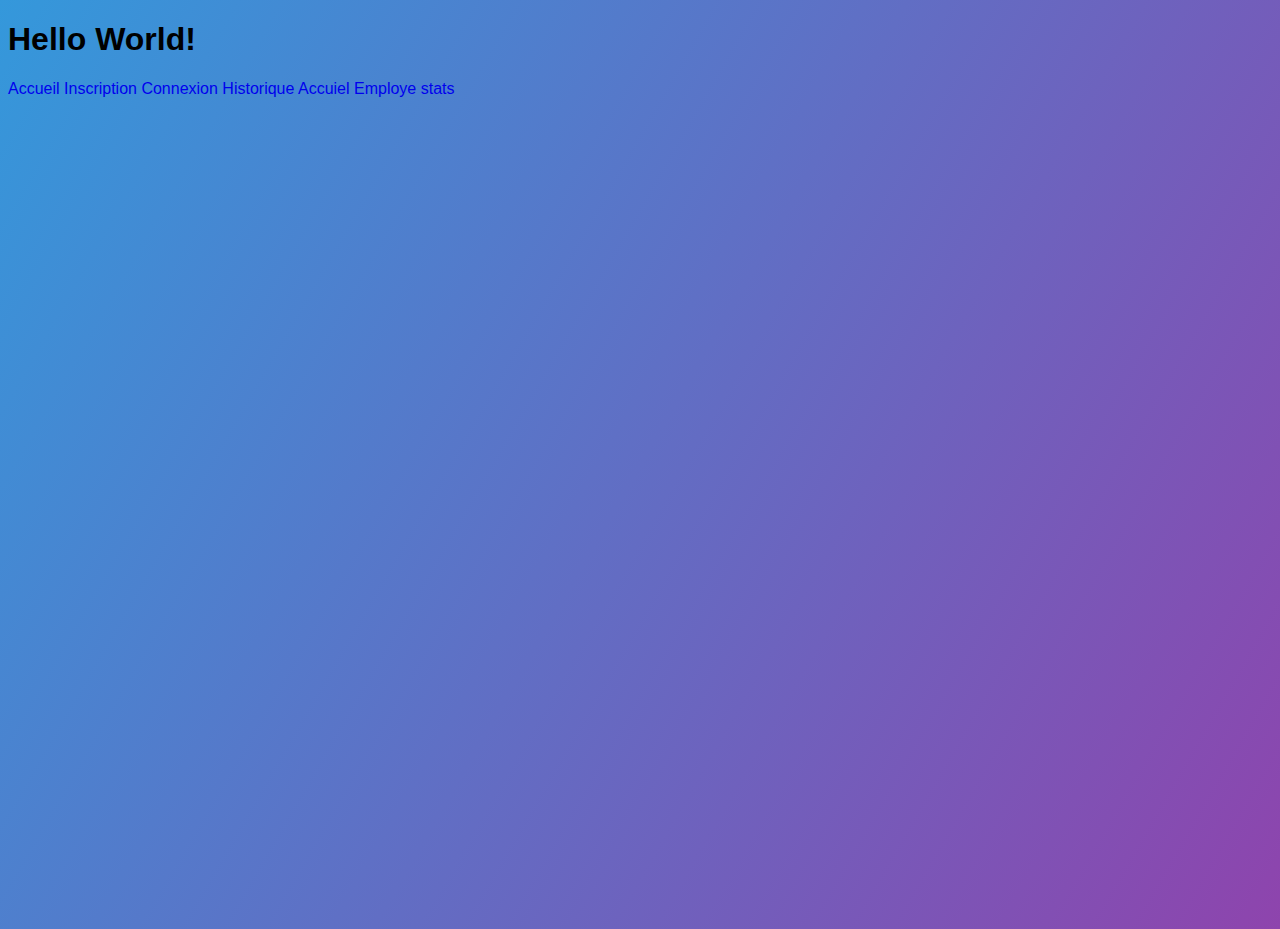
<file: webapp/index.html>
<!DOCTYPE html>
<html>
    <head>
        <title>Start Page</title>
        <meta http-equiv="Content-Type" content="text/html; charset=UTF-8">
        <link rel="stylesheet" href="stylesheet.css" />
    </head>
    <body>
        <h1>Hello World!</h1>
        <a href="./home.html">Accueil</a>
        <a href="./inscription.html">Inscription</a>
        <a href="./connexion.html">Connexion</a>
        <a href="./historic.html">Historique</a>
        <a href="./employe_home.html">Accuiel Employe</a>
        <a href="./stats.html">stats</a>
    </body>
</html>
</file>
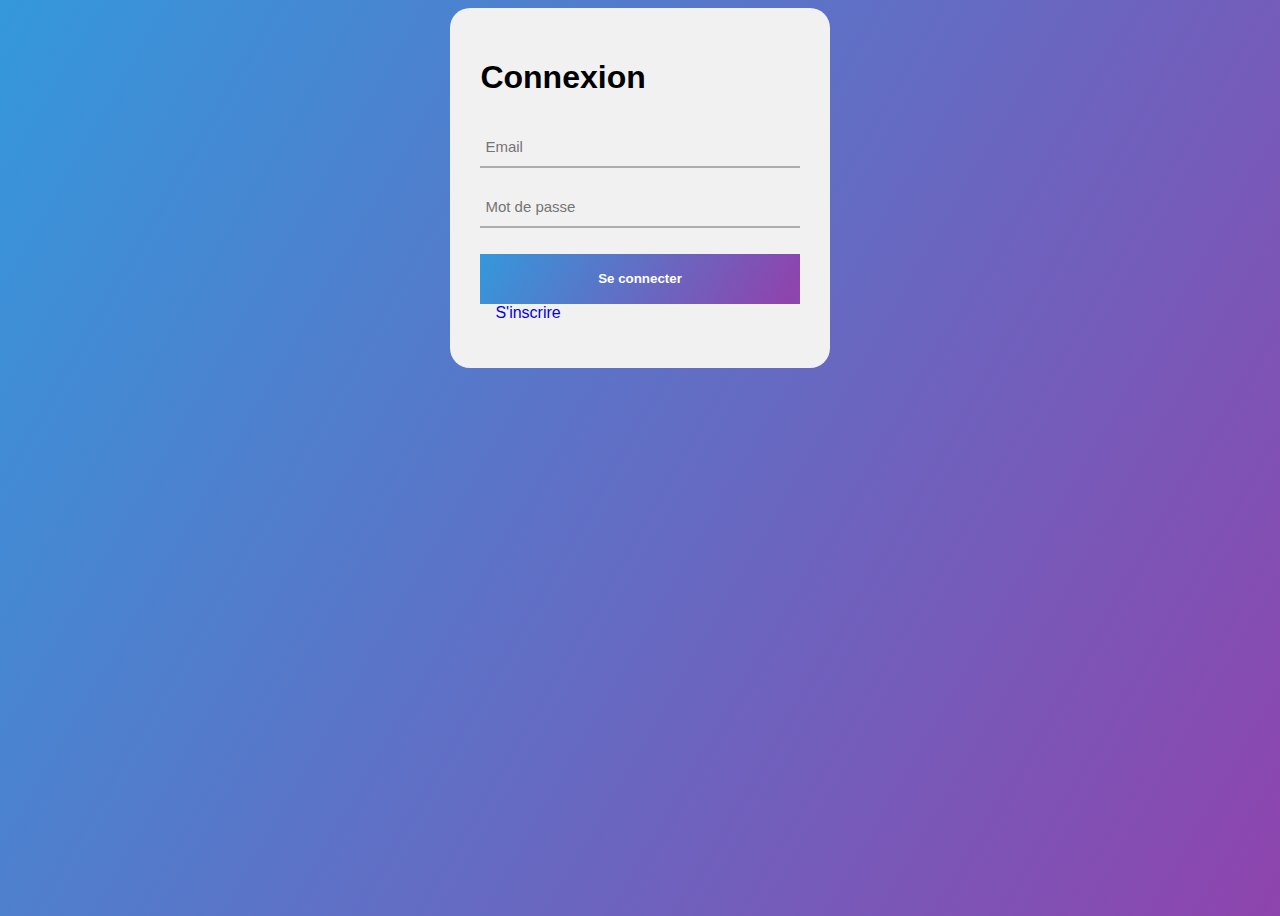
<file: webapp/connexion.html>
<!DOCTYPE html>
<!--
To change this license header, choose License Headers in Project Properties.
To change this template file, choose Tools | Templates
and open the template in the editor.
-->
<html>
    <head>
        <title>Connexion</title>
        <meta charset="UTF-8">
        <meta name="viewport" content="width=device-width, initial-scale=1.0">
        <script src="https://code.jquery.com/jquery-3.4.1.min.js"></script>
        <link rel="stylesheet" href="stylesheet.css" />

        <script type="text/javascript">
            function connect() {
                var mail = $("#mail").val();
                var password = $("#password").val();
                if (mail.trim() === "") {
                    alert("Veuillez entrer votre email.");
                    return;
                }
                if (password === "") {
                    alert("Veuiller entrer votre mot de passe.");
                    return;
                }
                $.ajax({
                    url: './Servlet',
                    method: 'POST',
                    data: {
                        todo: 'authentificate',
                        mail: $("#mail").val(),
                        password: $("#password").val()
                    },
                    dataType: 'json'
                })
                        .done(function (response) { // Fonction appelée en cas d'appel AJAX réussi
                            if (response.type === "client") {
                                document.location.href = "./client_home.html";
                            } else if (response.type === "employe") {
                                document.location.href = "./employe_home.html";
                            } else {
                                alert("Email et/ou mot de passe érroné(s)");
                            }
                        })
                        .fail(function (error) { // Fonction appelée en cas d'erreur lors de l'appel AJAX
                            alert("Email et/ou mot de passe érroné(s)");
                        })
                        .always(function () { // Fonction toujours appelée

                        });
            }

            $('document').ready(function () {
                $('#connect-button').click(connect);
            })
        </script>
    </head>
    <body>
        <section class="white-container" style="width: 30%; height: 80%">
            <h1>Connexion</h1>
            <input type="text" id="mail" placeholder="Email"/>
            <input type="password" id="password" placeholder="Mot de passe"/>
            <p>
            <button id="connect-button">Se connecter</button>
            <a href="./inscription.html" class="padding-medium">S'inscrire</a>
        </section>
        <p style="color:transparent">sandra.chevalier@gmail.com</p>
    </body>
</html>
</file>
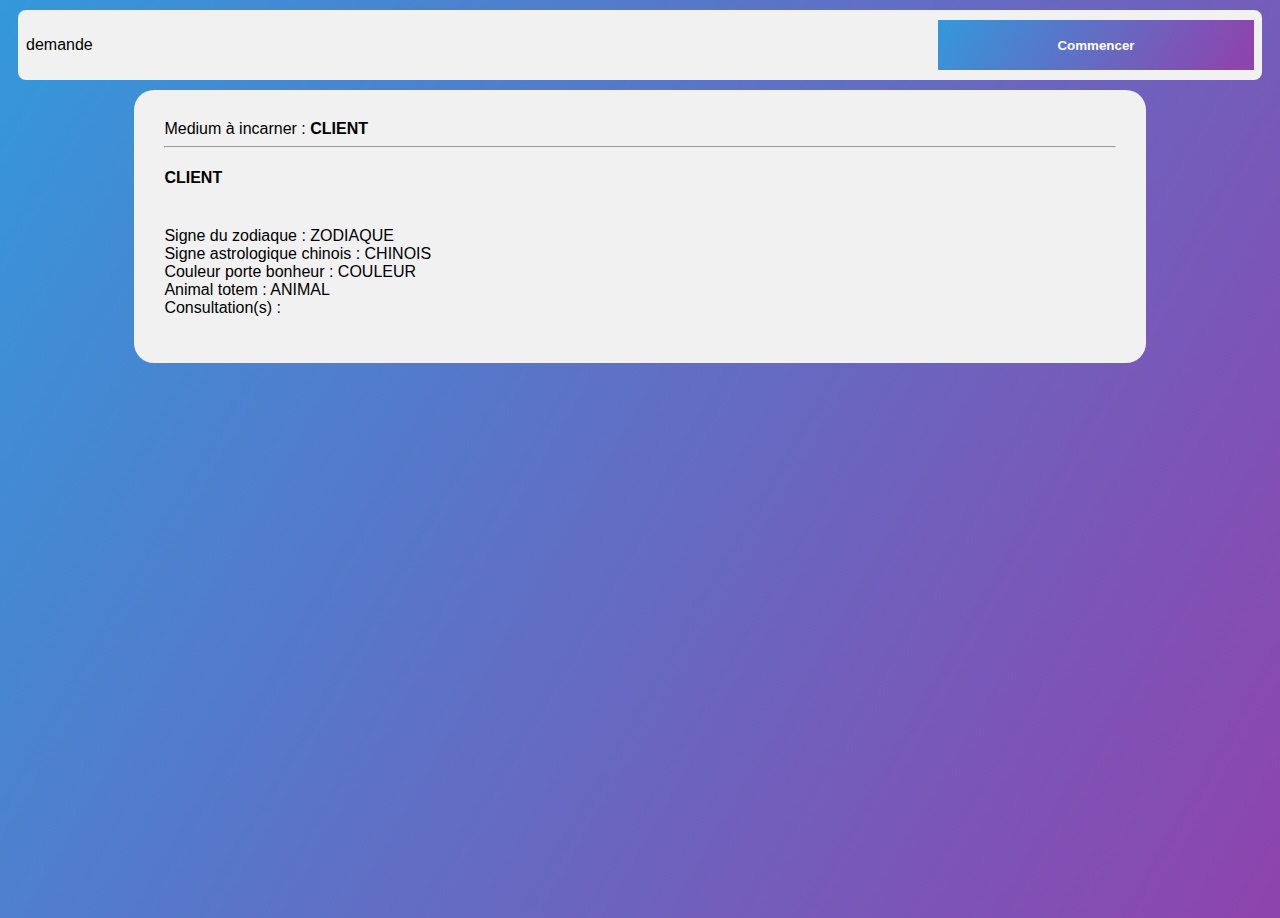
<file: webapp/consult.html>
<!DOCTYPE html>
<!--
To change this license header, choose License Headers in Project Properties.
To change this template file, choose Tools | Templates
and open the template in the editor.
-->
<html>
    <head>
        <title>Consultations</title>
        <meta charset="UTF-8">
        <meta name="viewport" content="width=device-width, initial-scale=1.0">
        <script src="https://code.jquery.com/jquery-3.4.1.min.js"></script>
        <link rel="stylesheet" href="stylesheet.css" />
        <script type="text/javascript">
            var convId = -1;
            
            function loadConsultation() {
                //first get the parameter
                var result = null,
                        tmp = [];
                location.search
                        .substr(1)
                        .split("&")
                        .forEach(function (item) {
                            tmp = item.split("=");
                            if (tmp[0] === "idConv")
                                result = decodeURIComponent(tmp[1]);
                        });
                if (result === null) {
                    alert("La consultation n'a pas étée spécifiée");
                    return;
                }

                convId = result;

                $.ajax({
                    url: './Servlet',
                    method: 'GET',
                    data: {
                        todo: 'getConsultationData',
                        id: convId
                    },
                    dataType: 'json'
                })
                        .done(function (response) { // Fonction appelée en cas d'appel AJAX réussi
                            //console.log(response);
                            $('#client-name-top').text(response.client.name);
                            $('#medium-name-top').text(response.medium.name);
                            $('#client-name-bottom').text(response.client.name);
                            $('#medium-name-bottom').text(response.medium.name);
                            $('#zodiaque-sign-name').text(response.client.zodiaque_sign);
                            $('#chinese-sign-name').text(response.client.chinese_sign);
                            $('#lucky-color-name').text(response.client.totem_animal);
                            $('#totem-animal-name').text(response.client.lucky_color);
                            loadHistory(response.client.id);
                        })
                        .fail(function (error) { // Fonction appelée en cas d'erreur lors de l'appel AJAX
                            console.log("ERROR : " + error);
                            alert("Erreur lors de l'appel AJAX");
                        })
                        .always(function () { // Fonction toujours appelée

                        });
            }
            
            function loadHistory(id){
                $.ajax({
                    url: './Servlet',
                    method: 'GET',
                    data: {
                        todo: 'getClientHistory',
                        id: id
                    },
                    dataType: 'json'
                })
                        .done(function (response) { // Fonction appelée en cas d'appel AJAX réussi
                            //console.log(response);
                             var section = $('#history');
                            $.each(response.conversations,
                                    function (index, element) {
                                        var box = $('<li>');
                                        box.append($('<span>', {
                                            "class" : "medium-name",
                                            text : element.medium,
                                        }));
                                        box.append($('<span>', {
                                            "class" : "date",
                                            text : " · "+element.date,
                                        }));
                                        box.append($('<br/>'));
                                        box.append($('<span>', {
                                            "class" : "comment",
                                            text : "\""+element.comment+"\"",
                                        }));
                                        section.append(box);
                                    });
                        })
                        .fail(function (error) { // Fonction appelée en cas d'erreur lors de l'appel AJAX
                            console.log("ERROR : " + error);
                            alert("Erreur lors de l'appel AJAX");
                        })
                        .always(function () { // Fonction toujours appelée

                        });
            }

            function startConversation(){
                $.ajax({
                    url: './Servlet',
                    method: 'GET',
                    data: {
                        todo: 'startConversation',
                        id: convId
                    },
                    dataType: 'json'
                })
                        .done(function (response) { // Fonction appelée en cas d'appel AJAX réussi
                            if(response.status === 0){
                                document.location.href = "./employe_call.html?idConv="+convId;
                            }
                        })
                        .fail(function (error) { // Fonction appelée en cas d'erreur lors de l'appel AJAX
                            console.log("ERROR : " + error);
                            alert("Erreur lors de l'appel AJAX");
                        })
                        .always(function () { // Fonction toujours appelée

                        });
            }

            $(document).ready(function () {
                loadConsultation();
                $('#button-start').click(startConversation);
            });
        </script>
    </head>
    <body>
        <div class="top-bar action-bar">
            <span class="large-flex">
            <strong id="client-name-top"></strong> demande <strong id="medium-name-top"></strong>
            </span>
            <button id="button-start" class="small-flex">Commencer</button>
        </div>
        <div class="white-container">
            Medium à incarner : 
            <strong id="medium-name-bottom">CLIENT</strong>
            <hr/>
            <h4 id="client-name-bottom">CLIENT</h4>
            <br/>
            Signe du zodiaque : 
            <span id="zodiaque-sign-name">ZODIAQUE</span>
            <br/>
            Signe astrologique chinois : 
            <span id="chinese-sign-name">CHINOIS</span>
            <br/>
            Couleur porte bonheur  : 
            <span id="lucky-color-name">COULEUR</span>
            <br/>
            Animal totem : 
            <span id="totem-animal-name">ANIMAL</span>
            <br/>
            Consultation(s) :
            <ul id="history">

            </ul>
        </div>
    </body>
</html>
</file>
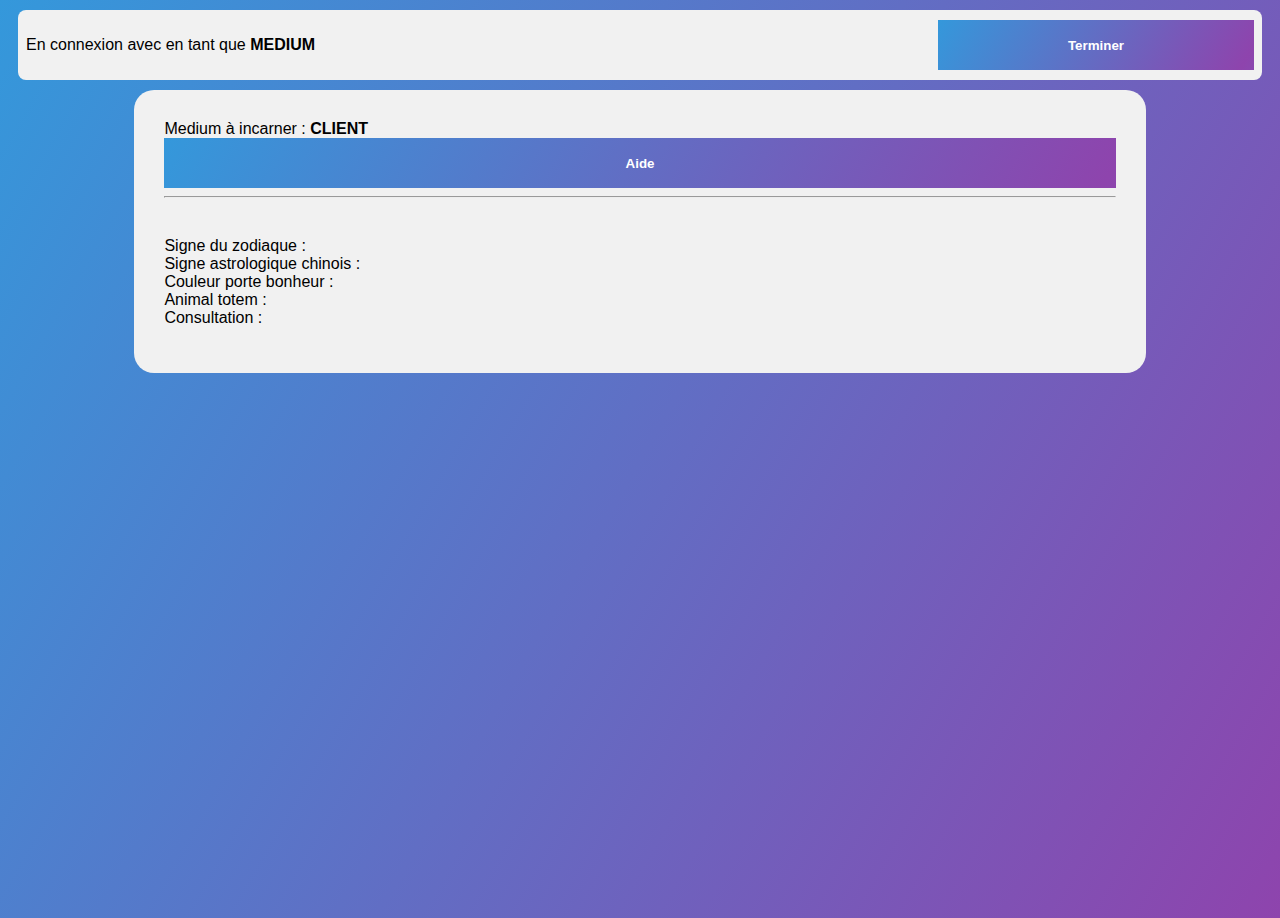
<file: webapp/employe_call.html>
<!DOCTYPE html>
<!--
To change this license header, choose License Headers in Project Properties.
To change this template file, choose Tools | Templates
and open the template in the editor.
-->
<html>
    <head>
        <title>Appel</title>
        <meta charset="UTF-8">
        <meta name="viewport" content="width=device-width, initial-scale=1.0">
        <script src="https://code.jquery.com/jquery-3.4.1.min.js"></script>
        <link rel="stylesheet" href="stylesheet.css" />
        <script type="text/javascript">
            var convId = -1;
            
            function loadConsultation() {
                //first get the parameter
                var result = null,
                        tmp = [];
                location.search
                        .substr(1)
                        .split("&")
                        .forEach(function (item) {
                            tmp = item.split("=");
                            if (tmp[0] === "idConv")
                                result = decodeURIComponent(tmp[1]);
                        });
                if (result === null) {
                    alert("La consultation n'a pas étée spécifiée");
                    return;
                }
                
                convId = result;

                $.ajax({
                    url: './Servlet',
                    method: 'GET',
                    data: {
                        todo: 'getConsultationData',
                        id: convId
                    },
                    dataType: 'json'
                })
                        .done(function (response) { // Fonction appelée en cas d'appel AJAX réussi
                            console.log(response);
                            $('#client-name-top').text(response.client.name);
                            $('#medium-name-top').text(response.medium.name);
                            $('#client-name-bottom').text(response.client.name);
                            $('#medium-name-bottom').text(response.medium.name);
                            $('#zodiaque-sign-name').text(response.client.zodiaque_sign);
                            $('#chinese-sign-name').text(response.client.chinese_sign);
                            $('#lucky-color-name').text(response.client.totem_animal);
                            $('#totem-animal-name').text(response.client.lucky_color);
                            loadHistory(response.client.id);
                        })
                        .fail(function (error) { // Fonction appelée en cas d'erreur lors de l'appel AJAX
                            console.log("ERROR : " + error);
                            alert("Erreur lors de l'appel AJAX");
                        })
                        .always(function () { // Fonction toujours appelée

                        });
            }

            function loadHistory(id) {
                $.ajax({
                    url: './Servlet',
                    method: 'GET',
                    data: {
                        todo: 'getClientHistory',
                        id: id
                    },
                    dataType: 'json'
                })
                        .done(function (response) { // Fonction appelée en cas d'appel AJAX réussi
                            console.log(response);
                            var section = $('#history');
                            $.each(response.conversations,
                                    function (index, element) {
                                        var box = $('<li>');
                                        box.append($('<span>', {
                                            "class": "medium-name",
                                            text: element.medium,
                                        }));
                                        box.append($('<span>', {
                                            "class": "date",
                                            text: " · " + element.date,
                                        }));
                                        box.append($('<br/>'));
                                        box.append($('<span>', {
                                            "class": "comment",
                                            text: "\"" + element.comment + "\"",
                                        }));
                                        section.append(box);
                                    });
                        })
                        .fail(function (error) { // Fonction appelée en cas d'erreur lors de l'appel AJAX
                            console.log("ERROR : " + error);
                            alert("Erreur lors de l'appel AJAX");
                        })
                        .always(function () { // Fonction toujours appelée

                        });
            }

            function openHelp() {
                document.location.href = "./employe_help.html?idConv="+convId;
            }

            function endConversation() {
                document.location.href = "./finirConversation.html?idConv="+convId; 
            }

            $(document).ready(function () {
                loadConsultation();
                $('#button-help').click(openHelp);
                $('#button-end').click(endConversation);
            });
        </script>
    </head>
    <body>
        <div  class="top-bar action-bar">
            <span class="large-flex">
            En connexion avec <strong id="client-name-top"></strong> en tant que <strong id="medium-name-top">MEDIUM</strong>
            </span>
            <button id="button-end"  class="small-flex">Terminer</button>
        </div>
        <div class="white-container">
            <div class="flex-box">
                <span class="large-flex">Medium à incarner : <strong id="medium-name-bottom">CLIENT</strong></span>
                <button id="button-help" class="small-flex">Aide</button>
            </div>
            <hr/>
            <h4 id="client-name-bottom"></h4>
            <br/>
            Signe du zodiaque : 
            <span id="zodiaque-sign-name"></span>
            <br/>
            Signe astrologique chinois : 
            <span id="chinese-sign-name"></span>
            <br/>
            Couleur porte bonheur  : 
            <span id="lucky-color-name"></span>
            <br/>
            Animal totem : 
            <span id="totem-animal-name"></span>
            <br/>
            Consultation :
            <ul id="history">

            </ul>
        </div>
    </body>
</html>
</file>
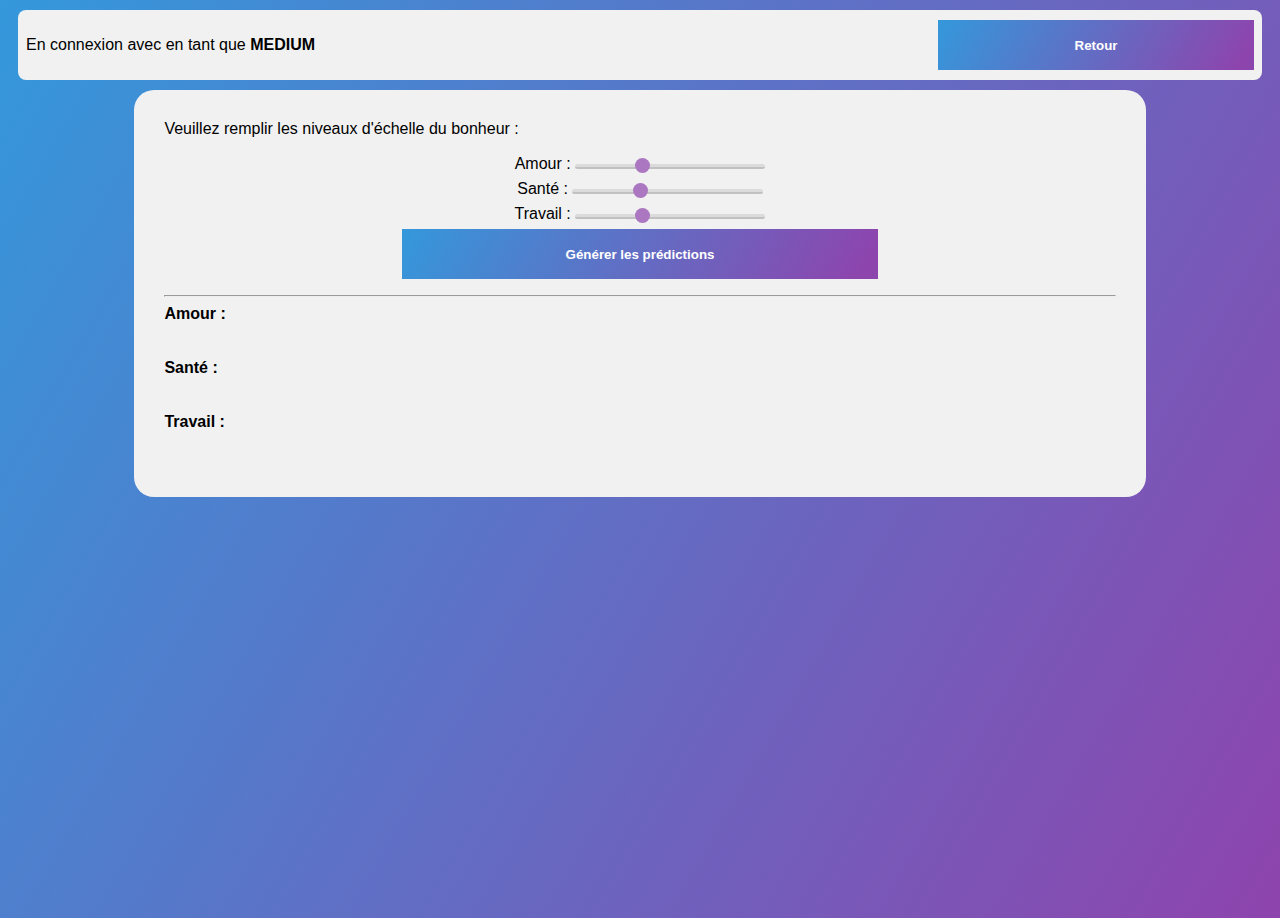
<file: webapp/employe_help.html>
<!DOCTYPE html>
<!--
To change this license header, choose License Headers in Project Properties.
To change this template file, choose Tools | Templates
and open the template in the editor.
-->
<html>
    <head>
        <title>Aide</title>
        <meta charset="UTF-8">
        <meta name="viewport" content="width=device-width, initial-scale=1.0">
        <script src="https://code.jquery.com/jquery-3.4.1.min.js"></script>
        <link rel="stylesheet" href="stylesheet.css" />
        <script type="text/javascript">
            var convId = -1;
            var clientId = -1;

            function loadConsultation() {
                //first get the parameter
                var result = null,
                        tmp = [];
                location.search
                        .substr(1)
                        .split("&")
                        .forEach(function (item) {
                            tmp = item.split("=");
                            if (tmp[0] === "idConv")
                                result = decodeURIComponent(tmp[1]);
                        });
                if (result === null) {
                    alert("La consultation n'a pas étée spécifiée");
                    return;
                }

                convId = result;

                $.ajax({
                    url: './Servlet',
                    method: 'GET',
                    data: {
                        todo: 'getConsultationData',
                        id: convId
                    },
                    dataType: 'json'
                })
                        .done(function (response) { // Fonction appelée en cas d'appel AJAX réussi
                            console.log(response);
                            $('#client-name-top').text(response.client.name);
                            $('#medium-name-top').text(response.medium.name);
                            clientId = response.client.id;
                        })
                        .fail(function (error) { // Fonction appelée en cas d'erreur lors de l'appel AJAX
                            console.log("ERROR : " + error);
                            alert("Erreur lors de l'appel AJAX");
                        })
                        .always(function () { // Fonction toujours appelée

                        });
            }

            function generaeHelp() {
                //TODO
                var love = $('#love-range')[0].value;
                var work = $('#work-range')[0].value;
                var health = $('#health-range')[0].value;

                $.ajax({
                    url: './Servlet',
                    method: 'GET',
                    data: {
                        todo: 'getHelp',
                        love: love,
                        work: work,
                        health: health,
                        clientId: clientId
                    },
                    dataType: 'json'
                })
                        .done(function (response) { // Fonction appelée en cas d'appel AJAX réussi
                            $('#love-result').text(response.love);
                            $('#health-result').text(response.health);
                            $('#work-result').text(response.work);
                        })
                        .fail(function (error) { // Fonction appelée en cas d'erreur lors de l'appel AJAX
                            console.log("ERROR : " + error);
                            alert("Erreur lors de l'appel AJAX");
                        })
                        .always(function () { // Fonction toujours appelée

                        });
            }


            function closeHelp() {
                document.location.href = "./employe_call.html?idConv=" + convId;
            }


            $(document).ready(function () {
                loadConsultation();
                $('#button-generate').click(generaeHelp);
                $('#button-end').click(closeHelp);
            });
        </script>
    </head>
    <body>
        <div  class="top-bar action-bar">
            <span class="large-flex">
                En connexion avec <strong id="client-name-top"></strong> en tant que <strong id="medium-name-top">MEDIUM</strong>
            </span>
            <button id="button-end"  class="small-flex">Retour</button>
        </div>
        <div class="white-container">
            Veuillez remplir les niveaux d'échelle du bonheur :

            <p class="text-centerer">
                Amour :
                <input type="range" min="1" max="4" value="2" id="love-range">
                <br/>
                Santé :
                <input type="range" min="1" max="4" value="2" id="health-range">
                <br/>
                Travail :
                <input type="range" min="1" max="4" value="2" id="work-range">
                <br/>

                <button id="button-generate" class="small">Générer les prédictions</button>
            </p>
            <hr/>

            <strong>Amour :</strong>
            <br/>
            <span id="love-result"></span>
            <br/>
            <br/>

            <strong>Santé :</strong>
            <br/>
            <span id="health-result"></span>
            <br/>
            <br/>

            <strong>Travail :</strong>
            <br/>
            <span id="work-result"></span>
            <br/>
            <br/>
        </div>
    </body>
</html>
</file>
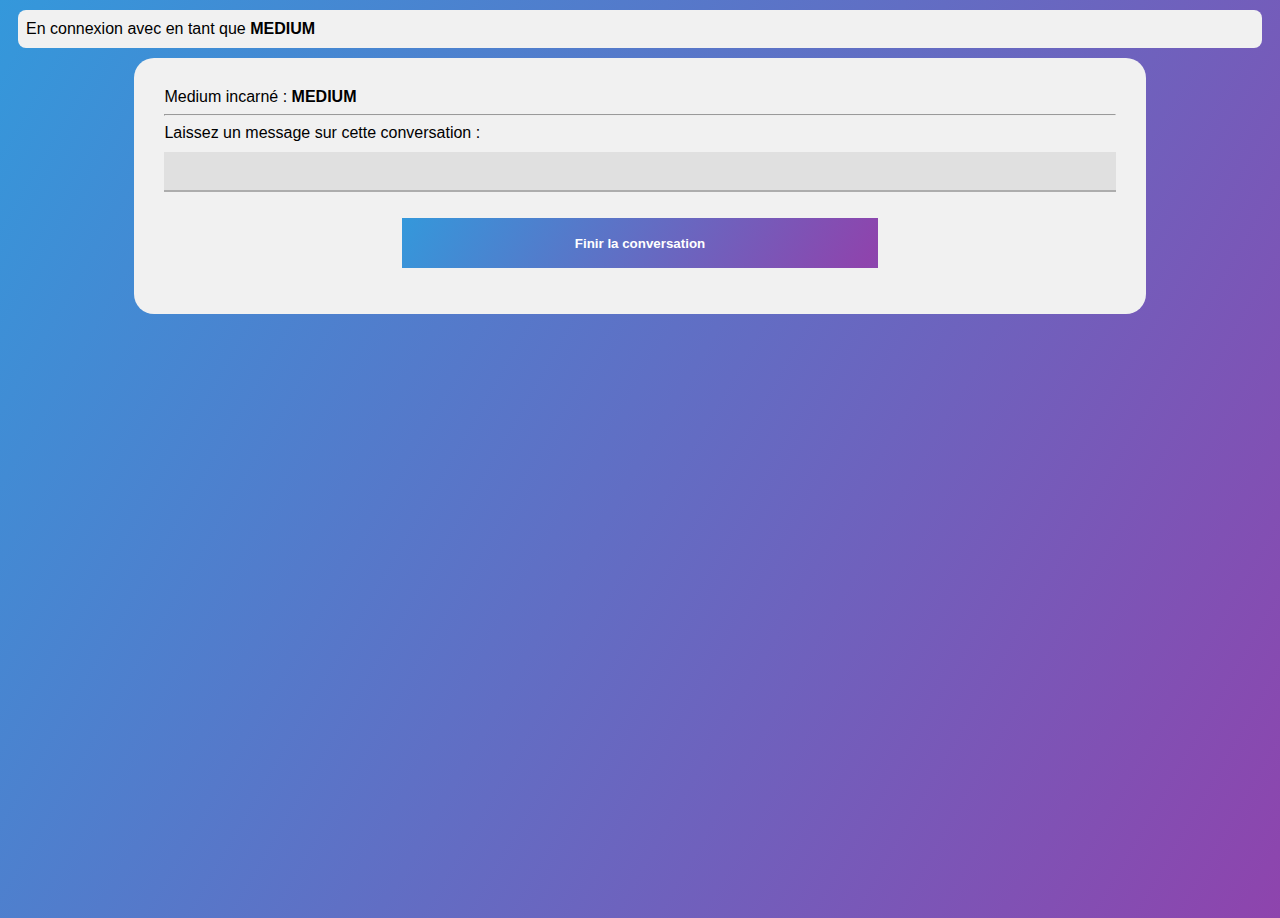
<file: webapp/finirConversation.html>
<!DOCTYPE html>
<!--
To change this license header, choose License Headers in Project Properties.
To change this template file, choose Tools | Templates
and open the template in the editor.
-->
<html>
    <head>
        <title>Finir la conversation</title>
        <meta charset="UTF-8">
        <meta name="viewport" content="width=device-width, initial-scale=1.0">
        <script src="https://code.jquery.com/jquery-3.4.1.min.js"></script>
        <link rel="stylesheet" href="stylesheet.css" />
        <script type="text/javascript">
            $(document).ready(function () {
                var result = null,
                        tmp = [];
                location.search
                        .substr(1)
                        .split("&")
                        .forEach(function (item) {
                            tmp = item.split("=");
                            if (tmp[0] === "idConv")
                                result = decodeURIComponent(tmp[1]);
                        });
                if (result === null) {
                    alert("La consultation n'a pas étée spécifiée");
                    return;
                }

                convId = result;

                $.ajax({
                    url: './Servlet',
                    method: 'POST',
                    data: {
                        todo: 'finirConv',
                        idConv: convId
                    },
                    dataType: 'json'
                })
                        .done(function (response) { // Fonction appelée en cas d'appel AJAX réussi
                            $('#client-name-top').text(response.client.name);
                            $('#medium-name-top').text(response.medium.name);
                            $('#medium-name-top2').text(response.medium.name);
                        })
                        .fail(function (error) { // Fonction appelée en cas d'erreur lors de l'appel AJAX
                            alert("Erreur lors de l'appel AJAX");
                        })
                        .always(function () { // Fonction toujours appelée

                        });

                $('#button').on('click', function () {
                    $.ajax({
                        url: './Servlet',
                        method: 'POST',
                        data: {
                            todo: 'terminerConv',
                            idConv: convId,
                            commentaire: $("#com").val()
                        },
                        dataType: 'json'
                    })
                            .done(function (response) { // Fonction appelée en cas d'appel AJAX réussi
                                document.location.href = "./employe_home.html";
                            })
                            .fail(function (error) { // Fonction appelée en cas d'erreur lors de l'appel AJAX
                                alert("Erreur lors de l'appel AJAX");
                            })
                            .always(function () { // Fonction toujours appelée

                            });
                });
            });
        </script>
    </head>
    <body>
        <div class="top-bar action-bar">
            <span class="large-flex">
                En connexion avec <strong id="client-name-top"></strong> en tant que <strong id="medium-name-top">MEDIUM</strong>
            </span>
        </div>
        <div class="white-container">
            <span>
                Medium incarné : <strong id="medium-name-top2">MEDIUM</strong>
            </span>
            <hr>
            <span>Laissez un message sur cette conversation :</span>
            <input type="text" id="com" style="background:#e0e0e0">
            <p class="text-centerer">
                <button id="button" class="small">Finir la conversation</button>
            </p>
        </div>
    </body>
</html>
</file>
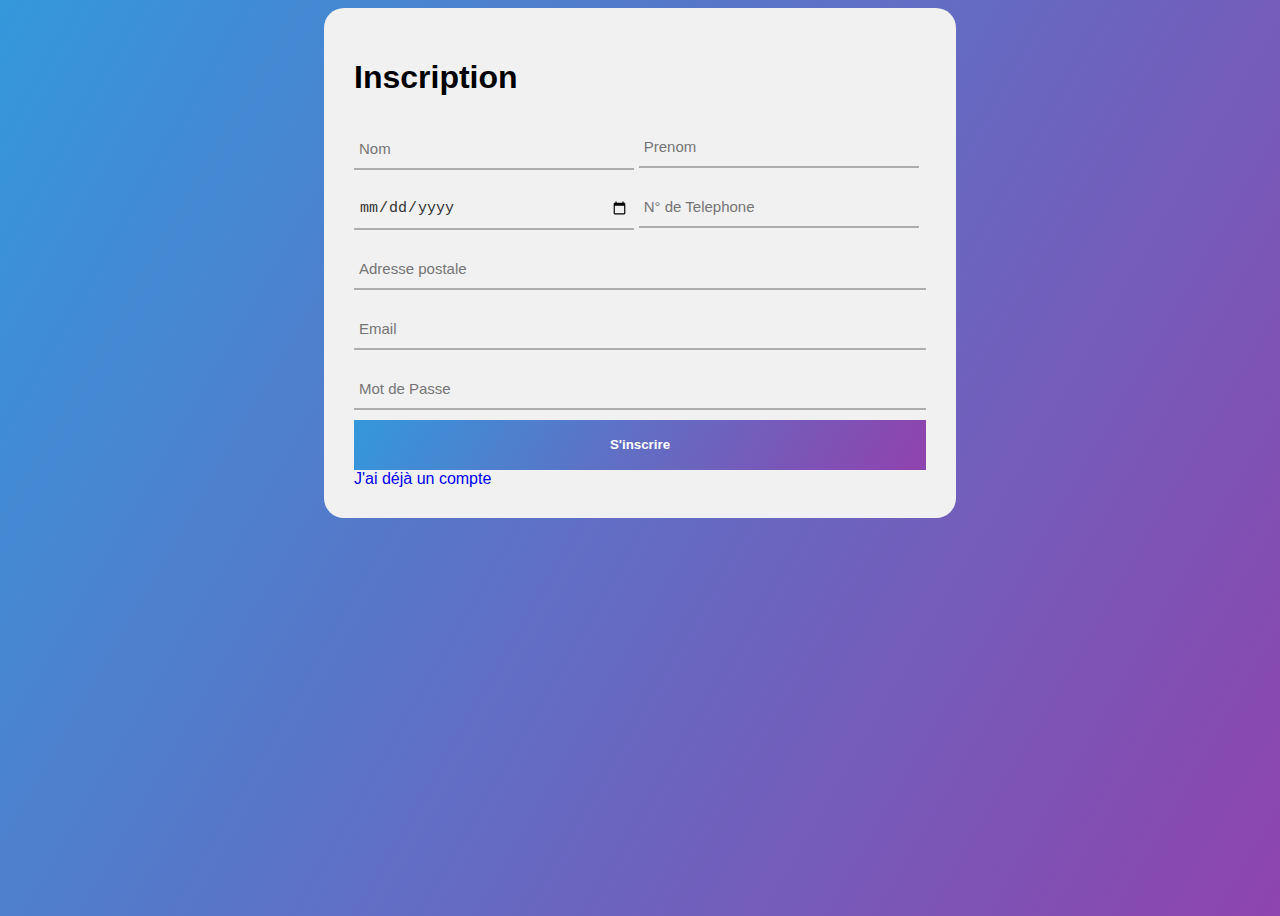
<file: webapp/inscription.html>
<!DOCTYPE html>

<html>
    <head>
        <title>TODO supply a title</title>
        <meta charset="UTF-8">
        <script src="https://code.jquery.com/jquery-3.4.1.min.js"></script>
        <link rel="stylesheet" href="stylesheet.css" />
        <script type="text/javascript">
            $(document).ready(function () {
                $('#button').on('click', function () {
                    $.ajax({
                        url: './Servlet',
                        method: 'GET',
                        data: {
                            todo: 'subscribe',
                            nom: $("#nom").val(),
                            prenom: $("#prenom").val(),
                            date: $("#date").val(),
                            numeroDeTelephone: $("#numeroDeTelephone").val(),
                            adresse: $("#adresse").val(),
                            email: $("#email").val(),
                            password: $("#motDePasse").val()
                        },
                        dataType: 'json'
                    })
                            .done(function (response) { // Fonction appelée en cas d'appel AJAX réussi
                                alert("Vous etes inscrit");
                            })
                            .fail(function (error) { // Fonction appelée en cas d'erreur lors de l'appel AJAX
                                alert("Erreur lors de l'appel AJAX");
                            })
                            .always(function () { // Fonction toujours appelée

                            });
                });
            });
        </script>
    </head>
    <body>
        <div class="white-container" style="width: 50%">
            <h1>Inscription</h1>
            <div class="colonne">
                <input type="text" placeholder="Nom" name="nom" id="nom"/>
                <input type="date" name="date" placeholder="Date de naissance" id="date"/>
            </div>
            <div class="colonne">
                <input type="text" placeholder="Prenom" name="Prenom" id="prenom"/>
                <input type="text" placeholder="N° de Telephone" name="numeroDeTelephone" id="numeroDeTelephone"/>
            </div>
            <input type="text" placeholder="Adresse postale" name="adresse" id="adresse"/>
            <input type="text" placeholder="Email" name="email" id="email"/>
            <input type="password" placeholder="Mot de Passe" name="motDePasse" id="motDePasse" />
            <button id="button">S'inscrire</button>
            <a href="./connexion.html" style="margin-top: 20px">J'ai déjà un compte</a>
        </div>

    </body>
</html>
</file>
<file: webapp/stylesheet.css>
/*============================================================== Tag Name*/


/* ---------------------------------------------------------------- Html */

/*html {
    font-family: Calibri, Arial, Helvetica, sans-serif;
    box-sizing: border-box;
    height: 100%;
    width: 100%;
}
*/

/* ---------------------------------------------------------------- Body */

/*body {
    height: 100%;
    margin: 0;
    padding: 0;
    background-color: #7b1fa2;
    text-align: center;
}*/

/* ========================================================== Class Name */

/*.medium-container {
    background-color: white;
    border: none;
    border-radius: 8px;
    padding: 10px;
    width: 70%;
    margin-bottom: 20px;
    color : black;
}*/

/*.medium-name {
    font-size: 1em;
    font-weight: bold;
}*/

/*.white-container {
    background-color: white;
    border-radius: 15px;
    padding: 10px;
}
*/
html,body {
    font-family: Calibri, Arial, Helvetica, sans-serif;
}

*{
/*    margin: 0;
    padding: 0;*/
    text-decoration: none;
    box-sizing: border-box;
}

body{
    min-height: 100vh;
    background-image: linear-gradient(120deg,#3498db,#8e44ad);
}

.white-container{
    background : #f1f1f1;
    padding : 30px 30px;
    border-radius: 20px;
    margin : auto;
    max-width: 80%;
}

.white-container small {
    padding : 10px 10px;
    border-radius: 10px;
}

.action-bar {
    background : #f1f1f1;
    padding : 10px 8px;
    border-radius: 8px;
    margin : 10px;
}

input{
    font-size: 15px;
    color: #333;
    border: none;
    width: 100%;
    outline: none;
    background: none;
    padding: 0 5px;
    height: 40px;
    border-bottom: 2px solid #adadad;
    position: relative;
    margin: 10px 0;
}

button{
    display: inline-block;
    width: 100%;
    height: 50px;
    border: none;
    background: linear-gradient(120deg,#3498db,#8e44ad,#3498db);
    background-size: 200%;
    color: #fff;
    font-weight: bold;
    outline: none;
    cursor: pointer;
    transition: 0.5s;
}

.padding-medium {
    padding: 10px 15px;
}

button:hover{
    background-position: right;
}

.small{
   width: 50%;
}

.medium {
    width:75%;
}

table {
    display: inline-table;
}

.text-centerer {
    text-align: center;
}

.colonne{
    display: inline-block;
    width: 49%;
}

.list-container{
    background : #f1f1f1;
    padding : 10px 7px;
    border-radius: 10px;
    margin: auto;
    text-align: center;
    margin-bottom: 10px;
    max-width: 80%
}

a#left,#right{
    display: inline-block;
    background : #f1f1f1;
    padding : 10px 10px;
    margin-top : 10;
    margin-bottom: 10px;
}

a:hover {
    color: blue;
}

#navigation-bar {
    border-radius: 10px;
    margin: 5px 20%;
    display: flex;
    flex-wrap: wrap;
    align-items: center;
    height: 40px;
    background: #f1f1f1;
    text-align: center;
}

.navigation-button {
    flex: 1;
}

.top-bar {
    display:flex; 
    justify-content: space-between; 
    align-items: center;
}

#client-data, #disconnect-button {
    flex: 1;
    min-width:25%
}

.top-bar h1 {
    flex: 2;
    text-align: center;
    font-size: 2em;
    color:white;
}

input[type="range"] {
    -webkit-appearance: none;
    height: 5px;
    border-radius: 5px;
    background: #d3d3d3;
    width: 20%;
    outline: none;
    opacity: 0.7;
    -webkit-transition: opacity .15s ease-in-out;
    transition: opacity .15s ease-in-out;
}

input[type="range"]::-webkit-slider-thumb {
  -webkit-appearance: none;
  appearance: none;
  border-radius: 50%;
  width: 15px;
  height: 15px;
  background: #8e44ad;
  cursor: pointer;
}

input[type="range"]::-moz-range-thumb {
  width: 15px;
  height: 15px;
  border-radius: 50%;
  background: #8e44ad;
  cursor: pointer;
}

.flexbox {
    display: flex;
}

.small-flex {
    flex:1;
}

.large-flex {
    flex:3;
}

#presentation-site {
    text-align: center;
    font-size: 1.8em;
    color:white;
    font-family: serif;
    font-style: italic;
}
</file>
